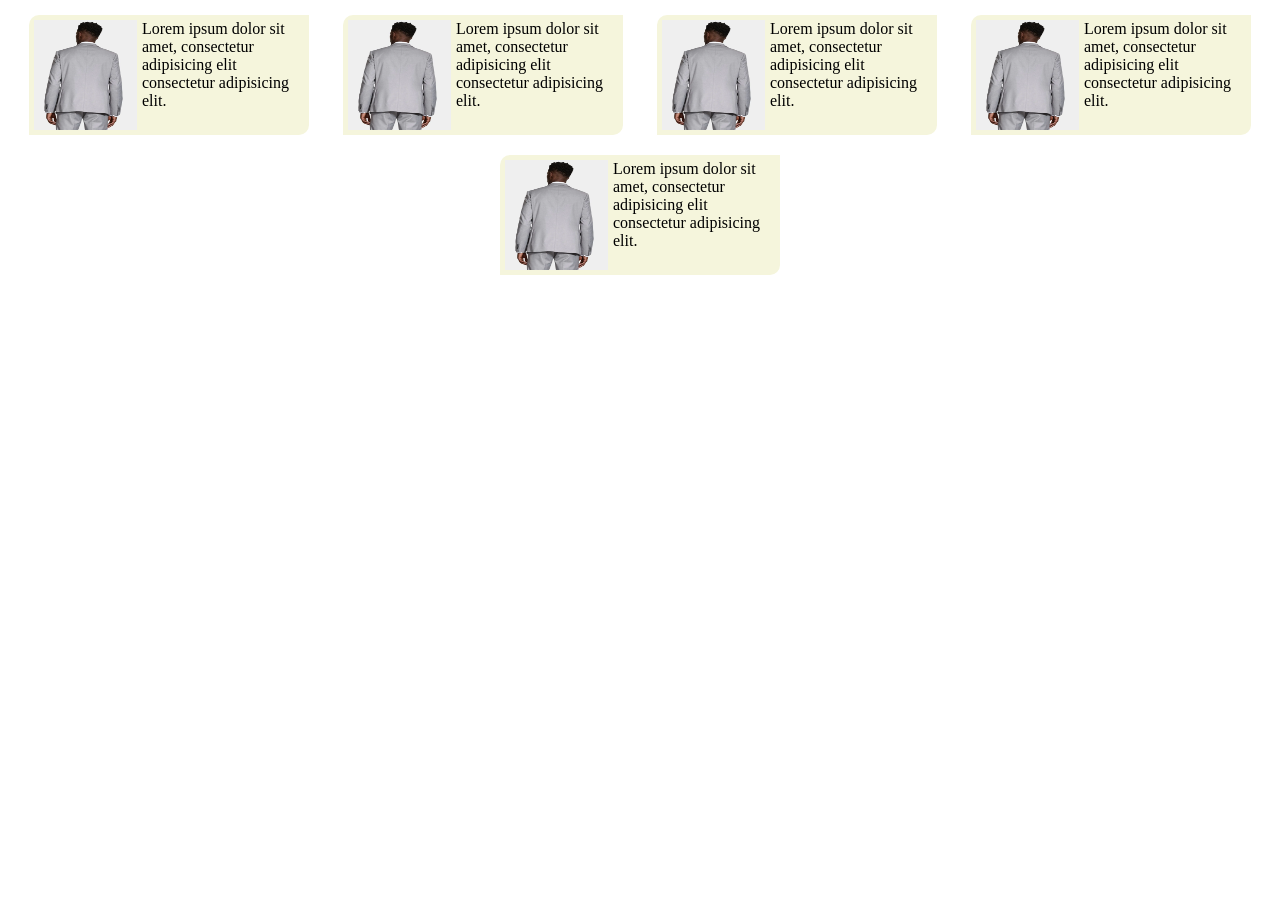
<file: ws-teste/index.html>
<!DOCTYPE html>
<html lang="pt-br">
<head>
    <meta charset="UTF-8">
    <title>Teste</title>
    <link rel="stylesheet" href="style.css">
</head>
<body>
    <main>
        <div class="conteiner-flex">
            <div class="conteiner">
                <div class="caixa">
                    <div class="foto"><img src="imagens/D_NQ_NP_2X_789340-MLB110228436227_042026-F-costume-poliviscose-regular-cinza-claro.webp" alt=""></div>
                    <div class="texto">Lorem ipsum dolor sit amet, consectetur adipisicing elit consectetur adipisicing elit.</div>
                </div>

                <div class="caixa">
                    <div class="foto"><img src="imagens/D_NQ_NP_2X_789340-MLB110228436227_042026-F-costume-poliviscose-regular-cinza-claro.webp" alt=""></div>
                    <div class="texto">Lorem ipsum dolor sit amet, consectetur adipisicing elit consectetur adipisicing elit.</div>
                </div>

                <div class="caixa">
                    <div class="foto"><img src="imagens/D_NQ_NP_2X_789340-MLB110228436227_042026-F-costume-poliviscose-regular-cinza-claro.webp" alt=""></div>
                    <div class="texto">Lorem ipsum dolor sit amet, consectetur adipisicing elit consectetur adipisicing elit.</div>
                </div>

                <div class="caixa">
                    <div class="foto"><img src="imagens/D_NQ_NP_2X_789340-MLB110228436227_042026-F-costume-poliviscose-regular-cinza-claro.webp" alt=""></div>
                    <div class="texto">Lorem ipsum dolor sit amet, consectetur adipisicing elit consectetur adipisicing elit.</div>
                </div>

                <div class="caixa">
                    <div class="foto"><img src="imagens/D_NQ_NP_2X_789340-MLB110228436227_042026-F-costume-poliviscose-regular-cinza-claro.webp" alt=""></div>
                    <div class="texto">Lorem ipsum dolor sit amet, consectetur adipisicing elit consectetur adipisicing elit.</div>
                </div>
            </div>
        </div>
    </main>
</body>
</html>
</file>
<file: ws-teste/style.css>
@charset "UTF-8";

* {
    padding: 0;
    margin: 0;
    box-sizing: border-box;
}

div.conteiner-flex {

}

div.conteiner {
    display: flex;
    width: 100%;
    height: 100%;
    padding: 10px;

    gap: 10px;
    flex-direction: column;
    flex-flow: wrap;
    justify-content: space-evenly;
}

div.caixa {
    display: flex;
    width: 280px;
    height: 120px;
    margin: 5px;
    padding: 5px;
    border-radius: 10px 0px;
    background-color: beige;
}

div.foto {
    width: 40%;
    padding-right: 5px;
}

div.foto img {
    width: 100%;
    height: 100%;
}

div.texto {
    word-wrap: break-word;
    width: 60%;
}
</file>
